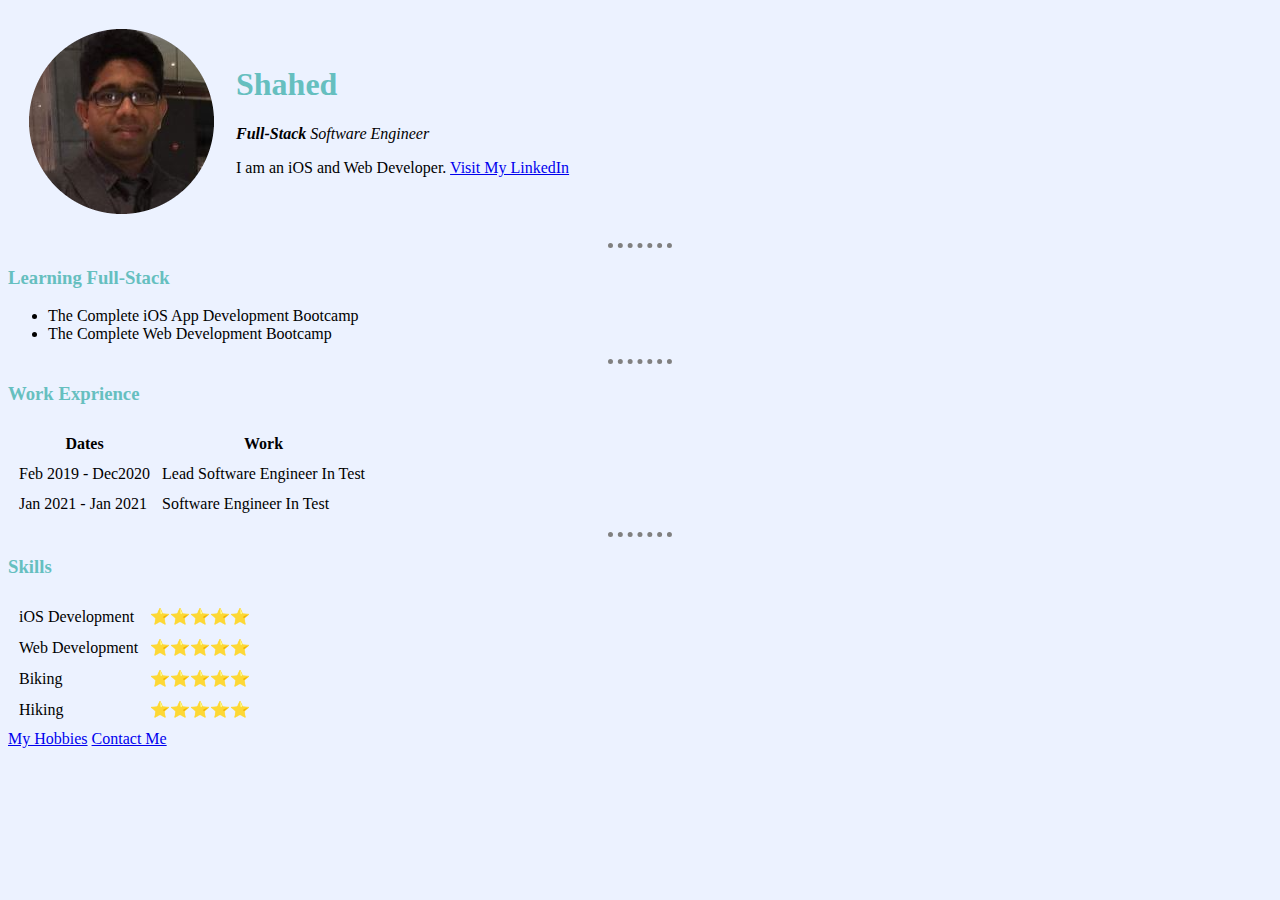
<file: index.html>
<html lang="en">

<head>
    <meta charset="UTF-8">
    <title>Shahed Personal Site</title>
    <!-- External CSS  -->
    <link rel="stylesheet" href="css/styles.css">
</head>

<body>
    <table cellspacing="20">
        <tr>
            <td><img src="images/shahed.png" alt="Full-stack"></td>
            <td>
                <h1>Shahed</h1>
                <p><em><strong>Full-Stack</strong> Software Engineer</em></p>
                <p>I am an iOS and Web Developer. <a href="https://www.linkedin.com/in/ma-shahed-1681b6156/"> Visit My
                        LinkedIn</a>
                </p>
            </td>
        </tr>
    </table>
    <hr>
    <h3>Learning Full-Stack</h3>
    <ul>
        <li>The Complete iOS App Development Bootcamp</li>
        <li>The Complete Web Development Bootcamp</li>
    </ul>
    <hr>
    <h3>Work Exprience</h3>
    <table cellspacing="10">
        <thead>
            <tr>
                <th>Dates</th>
                <th>Work</th>
            </tr>
        </thead>
        <tbody>
            <tr>
                <td>Feb 2019 - Dec2020</td>
                <td>Lead Software Engineer In Test</td>
            </tr>
            <tr>
                <td>Jan 2021 - Jan 2021</td>
                <td>Software Engineer In Test</td>
            </tr>
        </tbody>
        <tfoot>

        </tfoot>
    </table>
    <hr>
    <h3>Skills</h3>
    <table cellspacing="10">
        <tr>
            <td>iOS Development</td>
            <td>⭐⭐⭐⭐⭐</td>
        </tr>
        <tr>
            <td>Web Development</td>
            <td>⭐⭐⭐⭐⭐</td>
        </tr>
        <tr>
            <td>Biking</td>
            <td>⭐⭐⭐⭐⭐</td>
        </tr>
        <tr>
            <td>Hiking</td>
            <td>⭐⭐⭐⭐⭐</td>
        </tr>
    </table>
    <a href="hobbies.html">My Hobbies</a>
    <a href="contact-me.html">Contact Me</a>
</body>

</html>
</file>
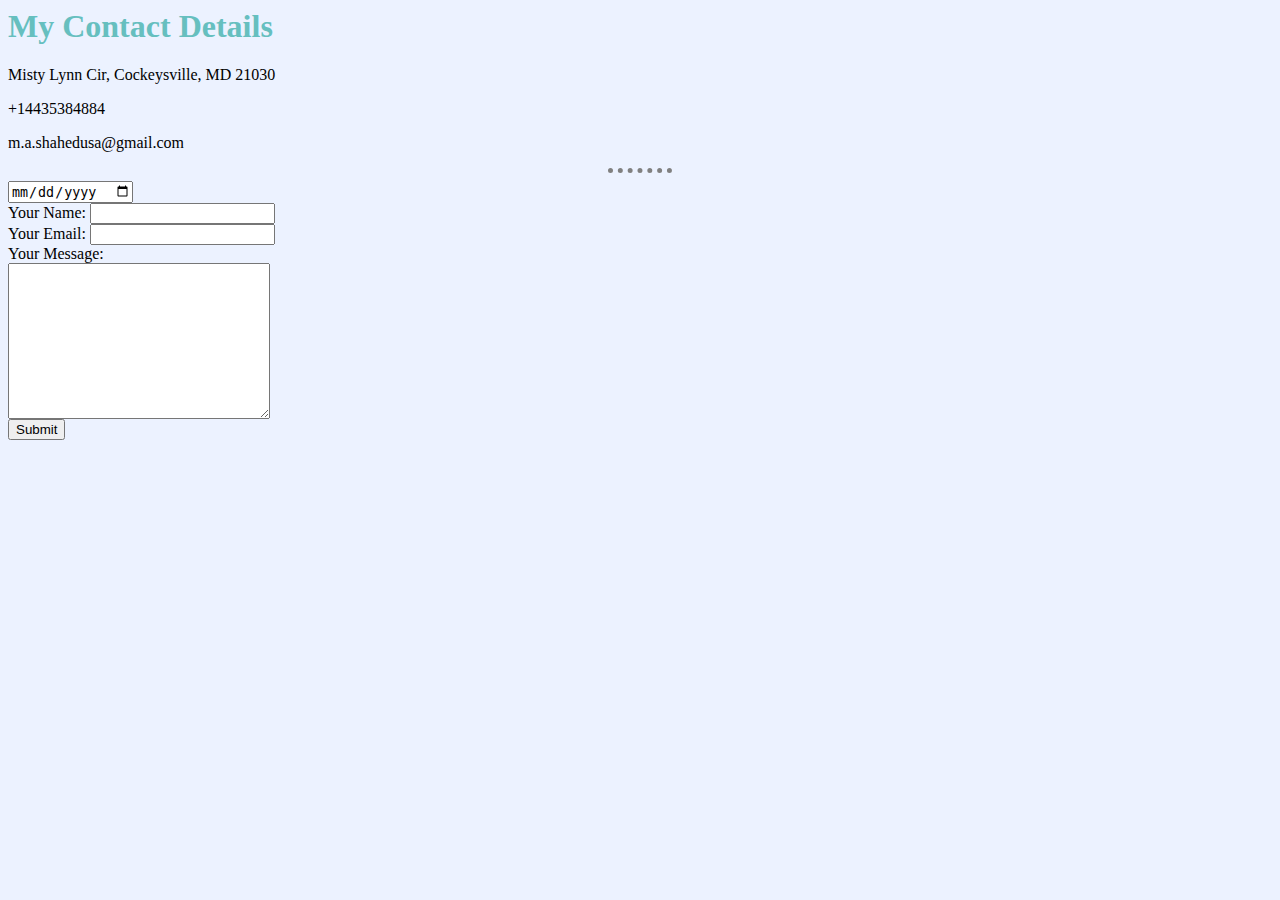
<file: contact-me.html>
<html lang="en">

<head>
    <meta charset="UTF-8">
    <title>Contact Me</title>
    <!-- External CSS  -->
    <link rel="stylesheet" href="css/styles.css">
</head>

<body>
    <h1>My Contact Details</h1>
    <p>Misty Lynn Cir, Cockeysville, MD 21030</p>
    <p>+14435384884</p>
    <p>m.a.shahedusa@gmail.com</p>
    <hr>
    <form action="mailto:info@gmail.com" method="post" enctype="text/plain">
        <input type="date"><br>
        <label>Your Name:</label>
        <input type="text" name="yourName" value=""><br>
        <label>Your Email:</label>
        <input type="email" name="yourEmail" value=""><br>
        <label>Your Message:</label><br>
        <textarea name="yourMessage" id="" cols="30" rows="10"></textarea><br>
        <input type="submit">
    </form>
</body>

</html>
</file>
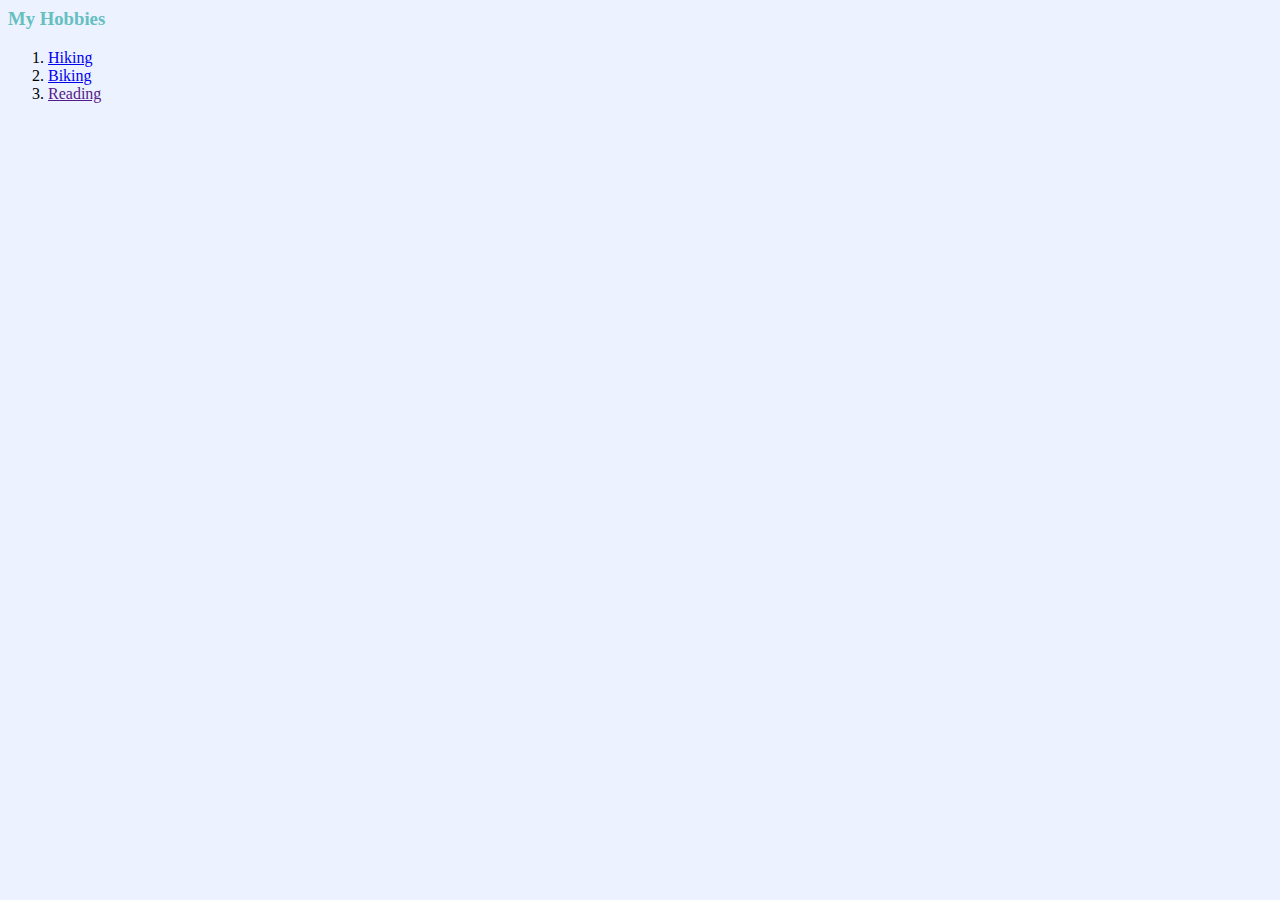
<file: hobbies.html>
<html lang="en">

<head>
    <meta charset="UTF-8">
    <title>Hobbies</title>
    <!-- External CSS  -->
    <link rel="stylesheet" href="css/styles.css">
</head>

<body>
    <h3>My Hobbies</h3>
    <ol>
        <li><a href="https://www.youtube.com/@kraigadams">Hiking</a></li>
        <li><a href="https://www.youtube.com/@bkxc">Biking</a></li>
        <li><a href="">Reading</a></li>
    </ol>
</body>

</html>
</file>
<file: css/styles.css>
body {
    background-color: #ECF2FF;
}

h1{
    color: #66BFBF;
}

h3{
    color: #66BFBF;
}

hr {
    border-style: none;
    border-top-style: dotted;
    border-color: grey;
    border-width: 05px;
    width: 05%;
}
</file>
